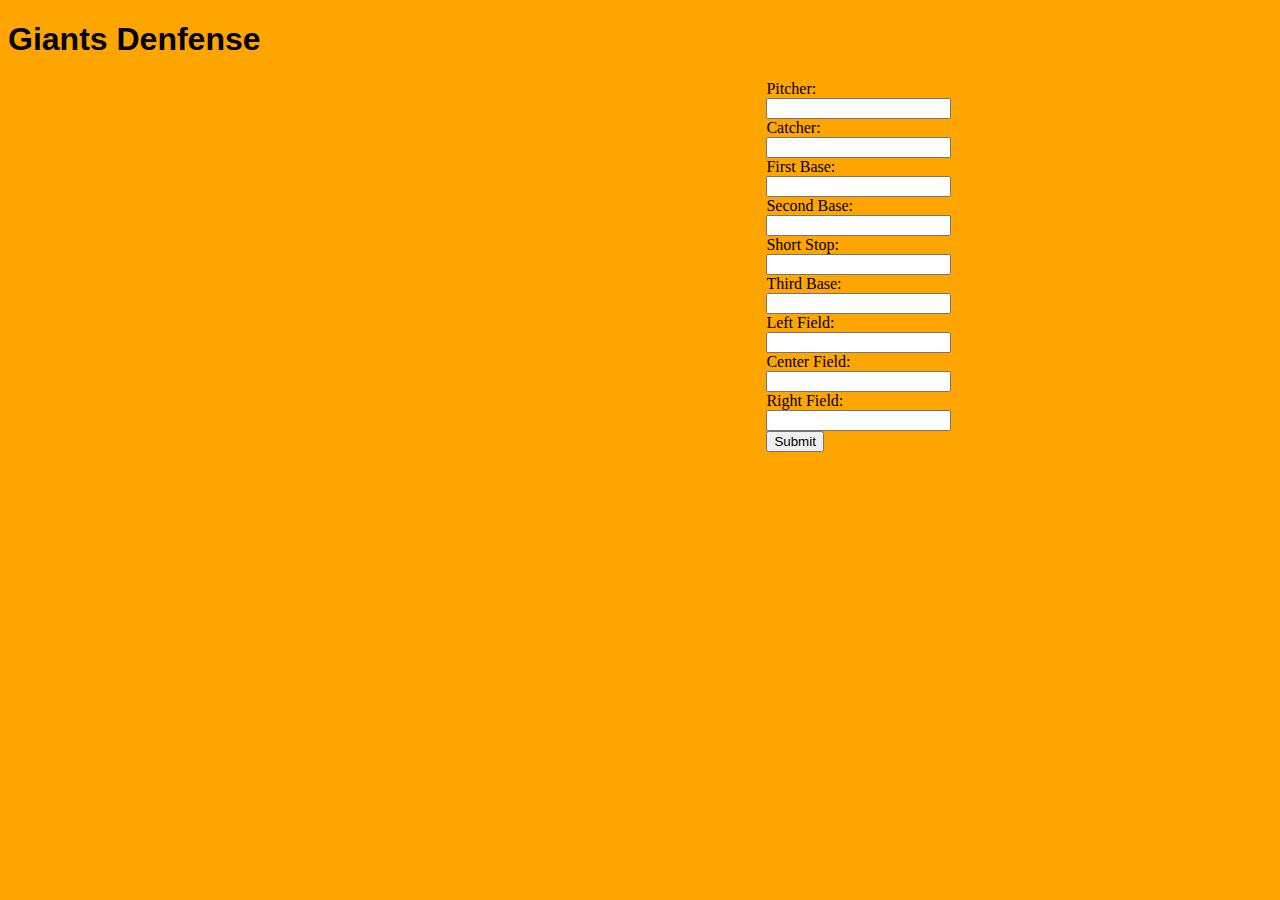
<file: guessgame.html>
<!DOCTYPE html>
<html>
    <head>
        <title> Guess the Players</title>
         <meta charset="UTF-8">
        <link rel="stylesheet" href="sfdefensestyle.css" />
        <script src="players.js"></script>
        
        </head>
    <body class="field">
     <right><h1> Giants Denfense</h1></right>
     <div style ="width: 100%">
        <div style="float:right ; width: 40%" class="form-group">
            <div>
            <label for="usr">Pitcher:</label> <br> 
            <input type="text" class="form-control" id="pitcher"> <br>
        
            <label for="usr">Catcher:</label> <br> 
            <input type="text" class="form-control" id="catcher"> <br>
            
            <label for="usr">First Base:</label> <br>
            <input type="text" class="form-control" id="firstBase"> <br>
            
            <label for="usr">Second Base:</label> <br>
            <input type="text" class="form-control" id="secondBase"> <br>
            
            <label for="usr">Short Stop:</label> <br>
            <input type="text" class="form-control" id="shortStop"> <br>
            
            <label for="usr">Third Base:</label><br>
            <input type="text" class="form-control" id="thirdBase"> <br>
            
            <label for="usr">Left Field:</label> <br>
            <input type="text" class="form-control" id="leftField"> <br>
            
            <label for="usr">Center Field:</label> <br>
            <input type="text" class="form-control" id="centerField"> <br>
            
            <label for="usr">Right Field:</label> <br>
            <input type="text" class="form-control" id="rightField"> <br>
          </div>
         <button type="button" class="btn btn-primary" onClick="checkInput()">Submit</button>
          
          </div>
          
        </div>
            
     </div>

    </body>
</html>

<!-- Kelsea Kennedy -->
</file>
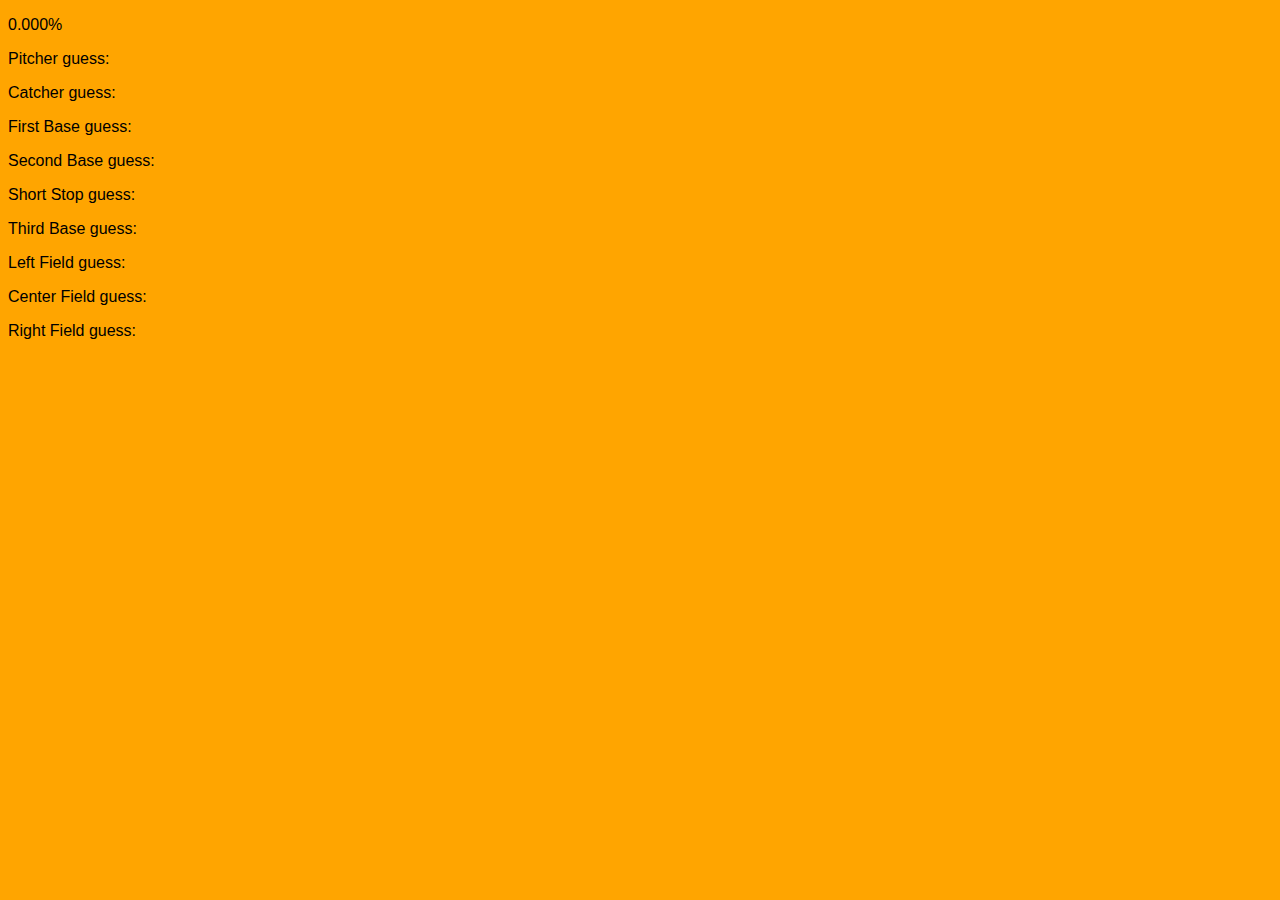
<file: results.html>
<!DOCTYPE html>
<html>
    <head>
        <link rel="stylesheet" href="sfdefensestyle.css" />
        <script type="text/javascript" src="players.js"></script>
        <title> </title>
    </head>
    <body onload="loadResults()">
        <p id="percentage"></p>
        <p id="pitcher"> </p>
        <p id="catcher"></p>
        <p id="firstBase"></p>
        <p id="secondBase"></p>
        <p id="shortStop"></p>
        <p id="thirdBase"></p>
        <p id="leftField"></p>
        <p id="centerField"></p>
        <p id="rightField"></p>


    </body>
</html>


<!-- Kelsea Kennedy -->
</file>
<file: sfdefensestyle.css>
body { 
    background-color: orange;
}
.field{background-image: url("http://www.clipartkid.com/images/100/baseball-diamond-images-baseball-diamond-and-bats-on-eLUfR1-clipart.");
background-repeat: no-repeat; 


background-size: 800px 750px; 
}
h1 { font-family: "comic sans ms",cursive,sans-serif;}
p { font-family: "comic sans ms",cursive,sans-serif;}


/** Kelsea Kennedy **/
</file>
